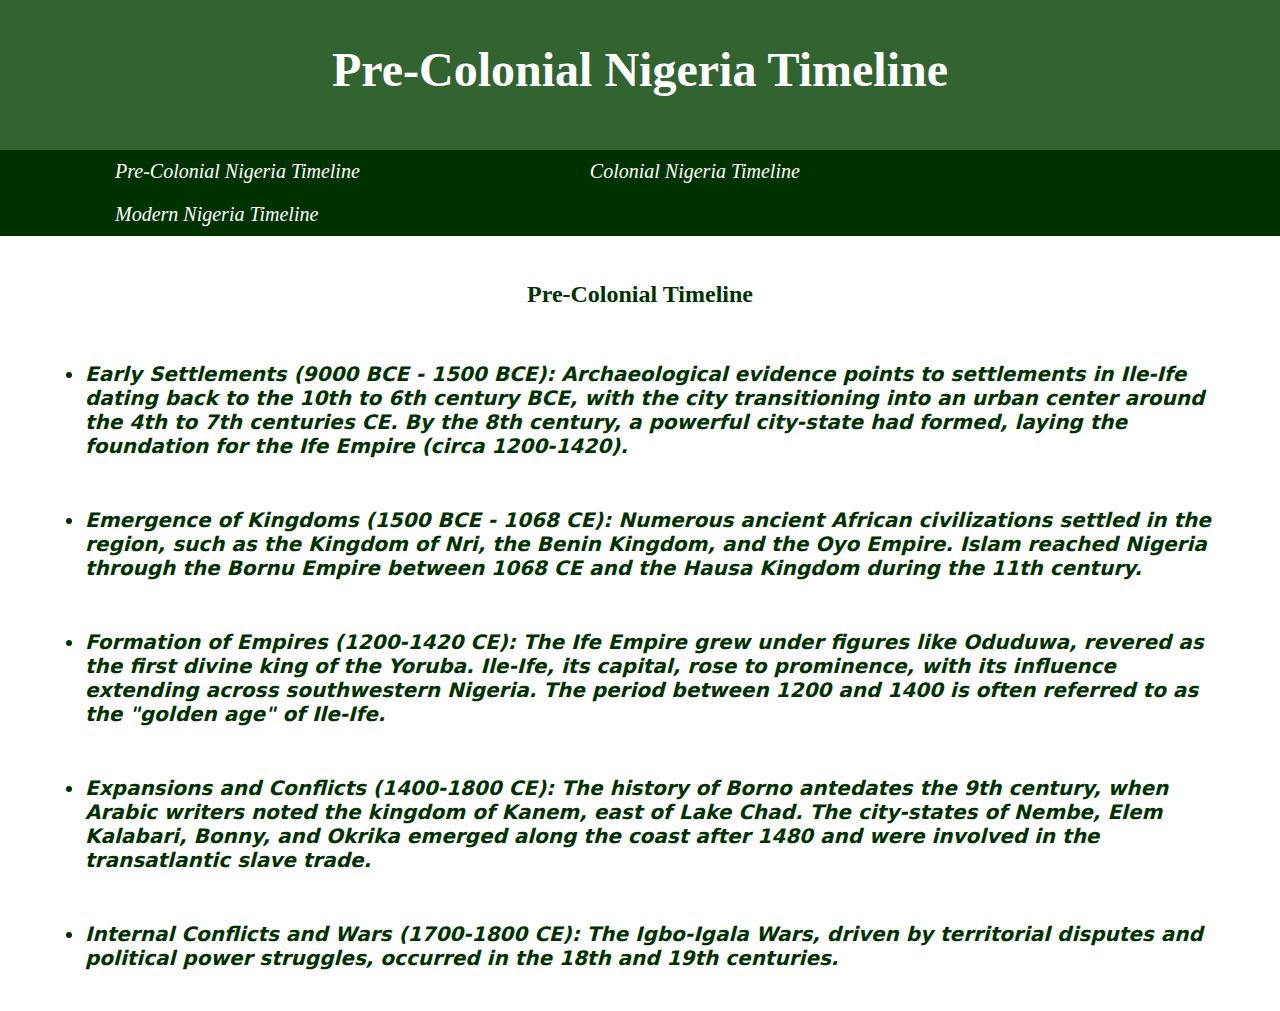
<file: index.html>
<!DOCTYPE html>
<html lang="en">
<head>
     <meta charset="UTF-8">
     <meta name="viewport" content="width=device-width, initial-scale=1.0">
     <title>Nigeria Project</title>
     <link href ="style.css" rel="stylesheet" type="text/css"/>
</head>
<body>
     <header>
          <h1>Pre-Colonial Nigeria Timeline</h1>
     </header>
     <nav class="navbar">
          <ul>
               <li><a href="index.html">Pre-Colonial Nigeria Timeline</a></li>
               <li><a href="colonial.html">Colonial Nigeria Timeline</a></li>
               <li><a href="modern.html">Modern Nigeria Timeline</a></li>
          </ul>
     </nav>
     <main>
          <h2>Pre-Colonial Timeline</h2>
          <br>
          <ul><li>Early Settlements (9000 BCE - 1500 BCE): Archaeological evidence points to settlements in Ile-Ife dating back to the 10th to 6th century BCE, with the city transitioning into an urban center around the 4th to 7th centuries CE. By the 8th century, a powerful city-state had formed, laying the foundation for the Ife Empire (circa 1200-1420).</li></ul>
          <br>
          <ul><li>Emergence of Kingdoms (1500 BCE - 1068 CE): Numerous ancient African civilizations settled in the region, such as the Kingdom of Nri, the Benin Kingdom, and the Oyo Empire. Islam reached Nigeria through the Bornu Empire between 1068 CE and the Hausa Kingdom during the 11th century.</li></ul>
          <br>
          <ul><li>Formation of Empires (1200-1420 CE): The Ife Empire grew under figures like Oduduwa, revered as the first divine king of the Yoruba. Ile-Ife, its capital, rose to prominence, with its influence extending across southwestern Nigeria. The period between 1200 and 1400 is often referred to as the "golden age" of Ile-Ife.</li></ul>
          <br>
          <ul><li>Expansions and Conflicts (1400-1800 CE): The history of Borno antedates the 9th century, when Arabic writers noted the kingdom of Kanem, east of Lake Chad. The city-states of Nembe, Elem Kalabari, Bonny, and Okrika emerged along the coast after 1480 and were involved in the transatlantic slave trade.</li></ul>
          <br>
          <ul><li>Internal Conflicts and Wars (1700-1800 CE): The Igbo-Igala Wars, driven by territorial disputes and political power struggles, occurred in the 18th and 19th centuries.</li></ul>
     </main>
</body>
</html>
</file>
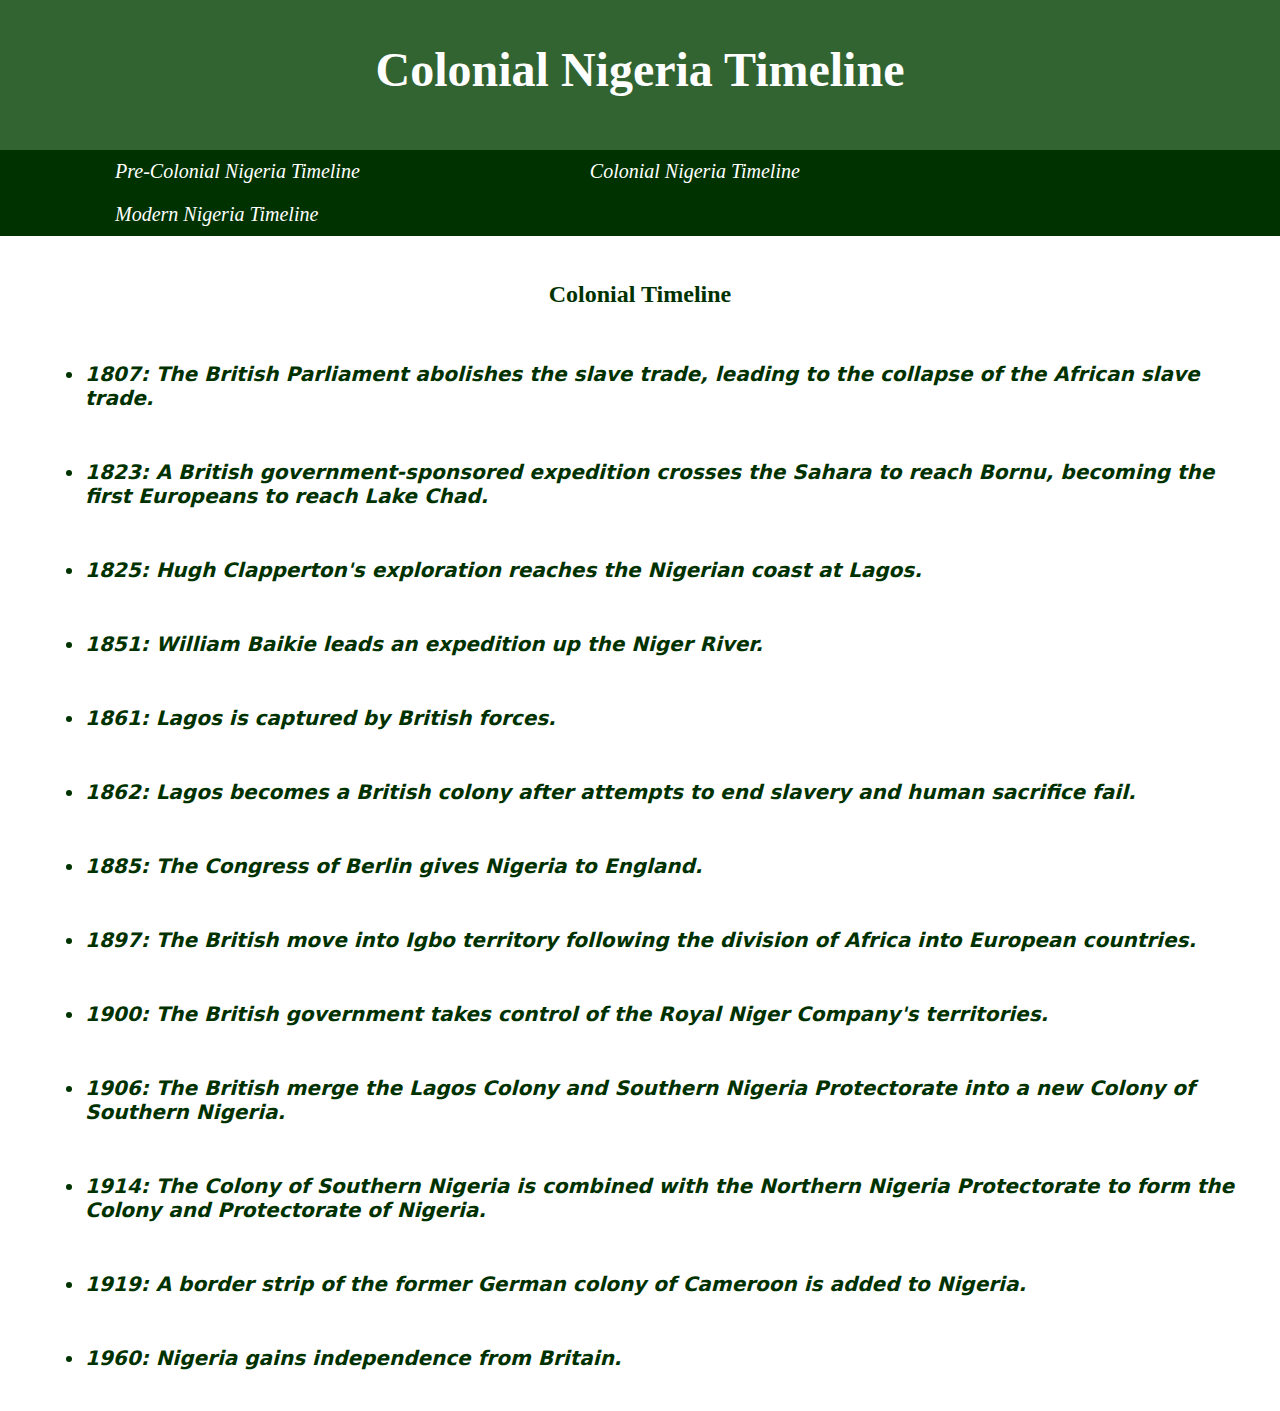
<file: colonial.html>
<!DOCTYPE html>
<html lang="en">
<head>
     <meta charset="UTF-8">
     <meta name="viewport" content="width=device-width, initial-scale=1.0">
     <title>Nigeria Project</title>
     <link href ="style.css" rel="stylesheet" type="text/css"/>
</head>
<body>
     <header>
          <h1>Colonial Nigeria Timeline</h1>
     </header>
     <nav class="navbar">
          <ul>
               <li><a href="index.html">Pre-Colonial Nigeria Timeline</a></li>
               <li><a href="colonial.html">Colonial Nigeria Timeline</a></li>
               <li><a href="modern.html">Modern Nigeria Timeline</a></li>
          </ul>
     </nav>
     <main>
          <h2>Colonial Timeline</h2>
          <br>
          <ul><li>1807: The British Parliament abolishes the slave trade, leading to the collapse of the African slave trade.</li></ul>
          <br>
          <ul><li>1823: A British government-sponsored expedition crosses the Sahara to reach Bornu, becoming the first Europeans to reach Lake Chad.</li></ul>
          <br>
          <ul><li>1825: Hugh Clapperton's exploration reaches the Nigerian coast at Lagos.</li></ul>
          <br>
          <ul><li>1851: William Baikie leads an expedition up the Niger River.
          </li></ul>
          <br>
          <ul><li>1861: Lagos is captured by British forces.</li></ul>
          <br>
          <ul><li>1862: Lagos becomes a British colony after attempts to end slavery and human sacrifice fail.</li></ul>
          <br>
          <ul><li>1885: The Congress of Berlin gives Nigeria to England.
          </li></ul>
          <br>
          <ul><li>1897: The British move into Igbo territory following the division of Africa into European countries.
          </li></ul>
          <br>
          <ul><li>1900: The British government takes control of the Royal Niger Company's territories.</li></ul>
          <br>
          <ul><li>1906: The British merge the Lagos Colony and Southern Nigeria Protectorate into a new Colony of Southern Nigeria.</li></ul>
          <br>
          <ul><li>1914: The Colony of Southern Nigeria is combined with the Northern Nigeria Protectorate to form the Colony and Protectorate of Nigeria.</li></ul>
          <br>
          <ul><li>1919: A border strip of the former German colony of Cameroon is added to Nigeria.</li></ul>
          <br>
          <ul><li>1960: Nigeria gains independence from Britain.</li></ul>
     </main>
</body>
</html>
</file>
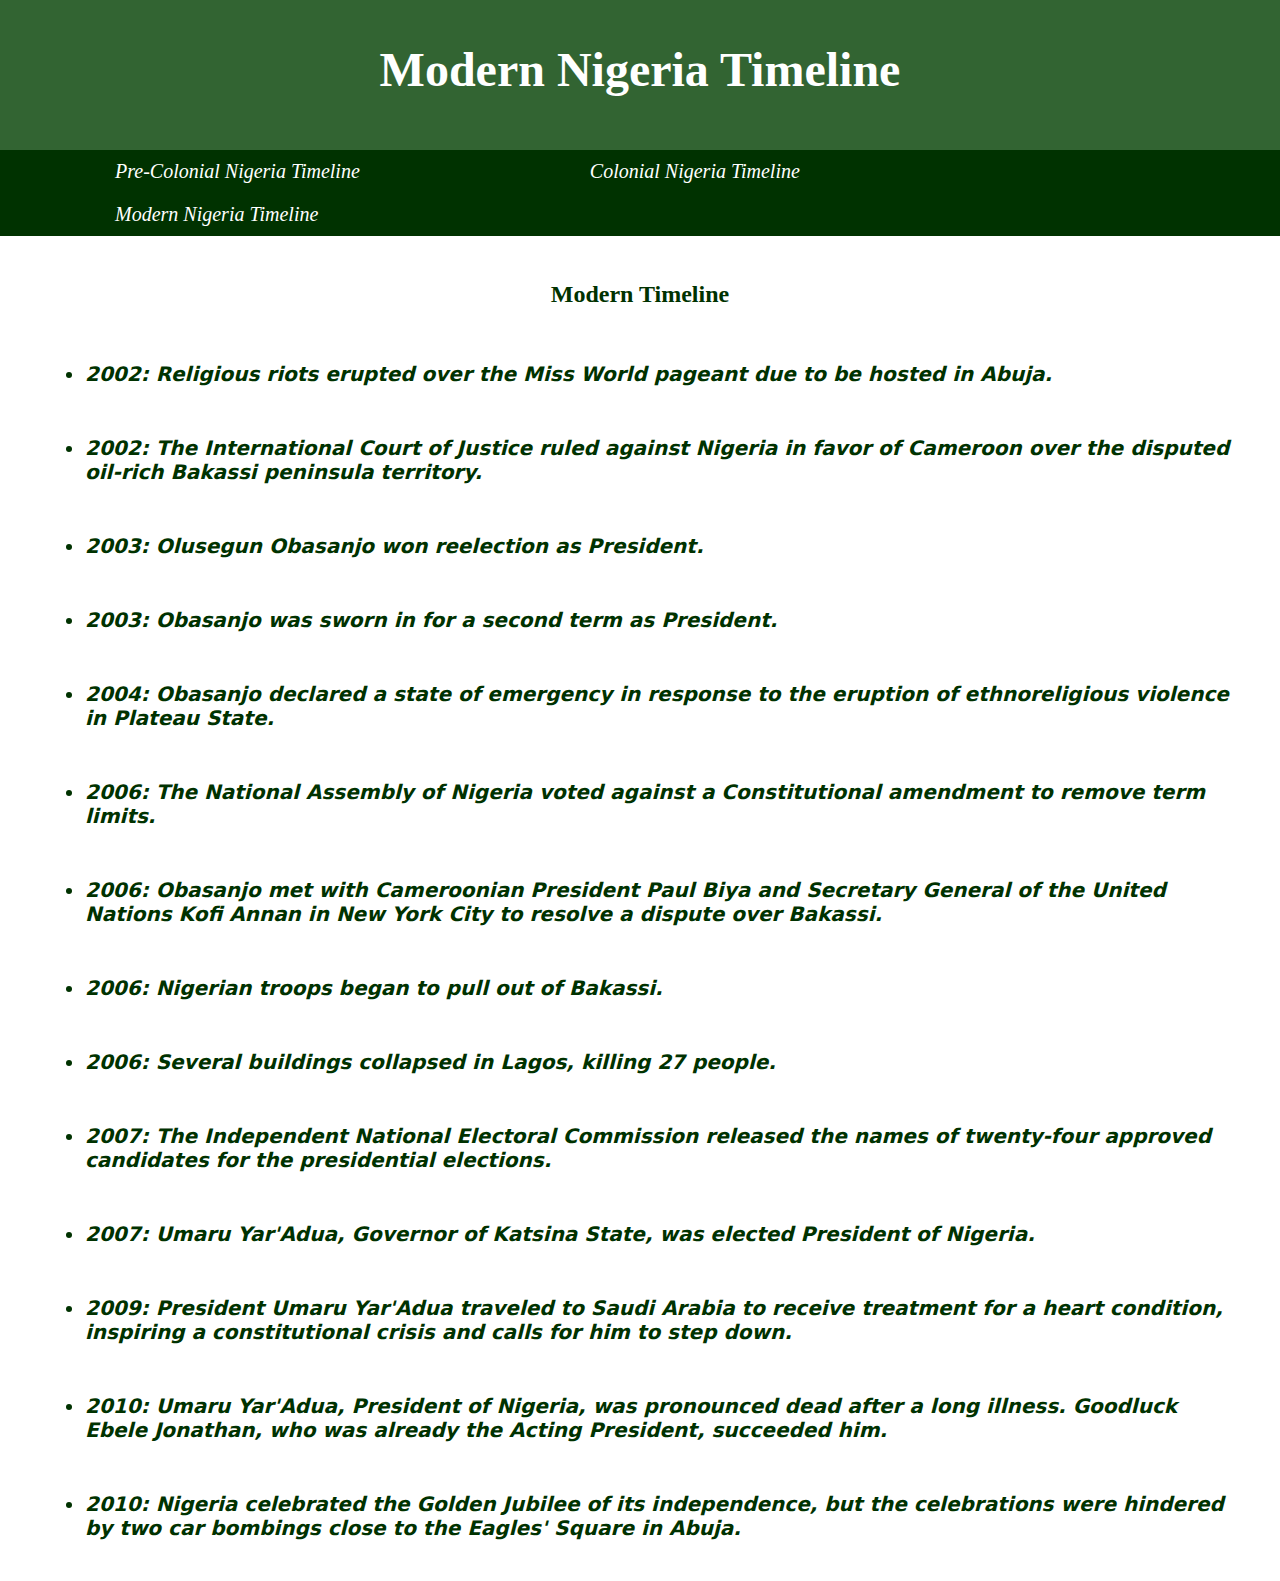
<file: modern.html>
<!DOCTYPE html>
<html lang="en">
<head>
     <meta charset="UTF-8">
     <meta name="viewport" content="width=device-width, initial-scale=1.0">
     <title>Nigeria Project</title>
     <link href ="style.css" rel="stylesheet" type="text/css"/>
</head>
<body>
     <header>
          <h1>Modern Nigeria Timeline</h1>
     </header>
     <nav class="navbar">
          <ul>
               <li><a href="index.html">Pre-Colonial Nigeria Timeline</a></li>
               <li><a href="colonial.html">Colonial Nigeria Timeline</a></li>
               <li><a href="modern.html">Modern Nigeria Timeline</a></li>
          </ul>
     </nav>
     <main>
          <h2>Modern Timeline</h2>
          <br>
          <ul><li>2002: Religious riots erupted over the Miss World pageant due to be hosted in Abuja.</li></ul>
          <br>
          <ul><li>2002: The International Court of Justice ruled against Nigeria in favor of Cameroon over the disputed oil-rich Bakassi peninsula territory.
          </li></ul>
          <br>
          <ul><li>2003: Olusegun Obasanjo won reelection as President.</li></ul>
          <br>
          <ul><li>2003: Obasanjo was sworn in for a second term as President.</li></ul>
          <br>
          <ul><li>2004: Obasanjo declared a state of emergency in response to the eruption of ethnoreligious violence in Plateau State.</li></ul>
          <br>
          <ul><li>2006: The National Assembly of Nigeria voted against a Constitutional amendment to remove term limits.</li></ul>
          <br>
          <ul><li>2006: Obasanjo met with Cameroonian President Paul Biya and Secretary General of the United Nations Kofi Annan in New York City to resolve a dispute over Bakassi.</li></ul>
          <br>
          <ul><li>2006: Nigerian troops began to pull out of Bakassi.</li></ul>
          <br>
          <ul><li>2006: Several buildings collapsed in Lagos, killing 27 people.</li></ul>
          <br>
          <ul><li>2007: The Independent National Electoral Commission released the names of twenty-four approved candidates for the presidential elections.</li></ul>
          <br>
          <ul><li>2007: Umaru Yar'Adua, Governor of Katsina State, was elected President of Nigeria.</li></ul>
          <br>
          <ul><li>2009: President Umaru Yar'Adua traveled to Saudi Arabia to receive treatment for a heart condition, inspiring a constitutional crisis and calls for him to step down.</li></ul>
          <br>
          <ul><li>2010: Umaru Yar'Adua, President of Nigeria, was pronounced dead after a long illness. Goodluck Ebele Jonathan, who was already the Acting President, succeeded him.</li></ul>
          <br>
          <ul><li>2010: Nigeria celebrated the Golden Jubilee of its independence, but the celebrations were hindered by two car bombings close to the Eagles' Square in Abuja.</li></ul>
     </main>
</body>
</html>
</file>
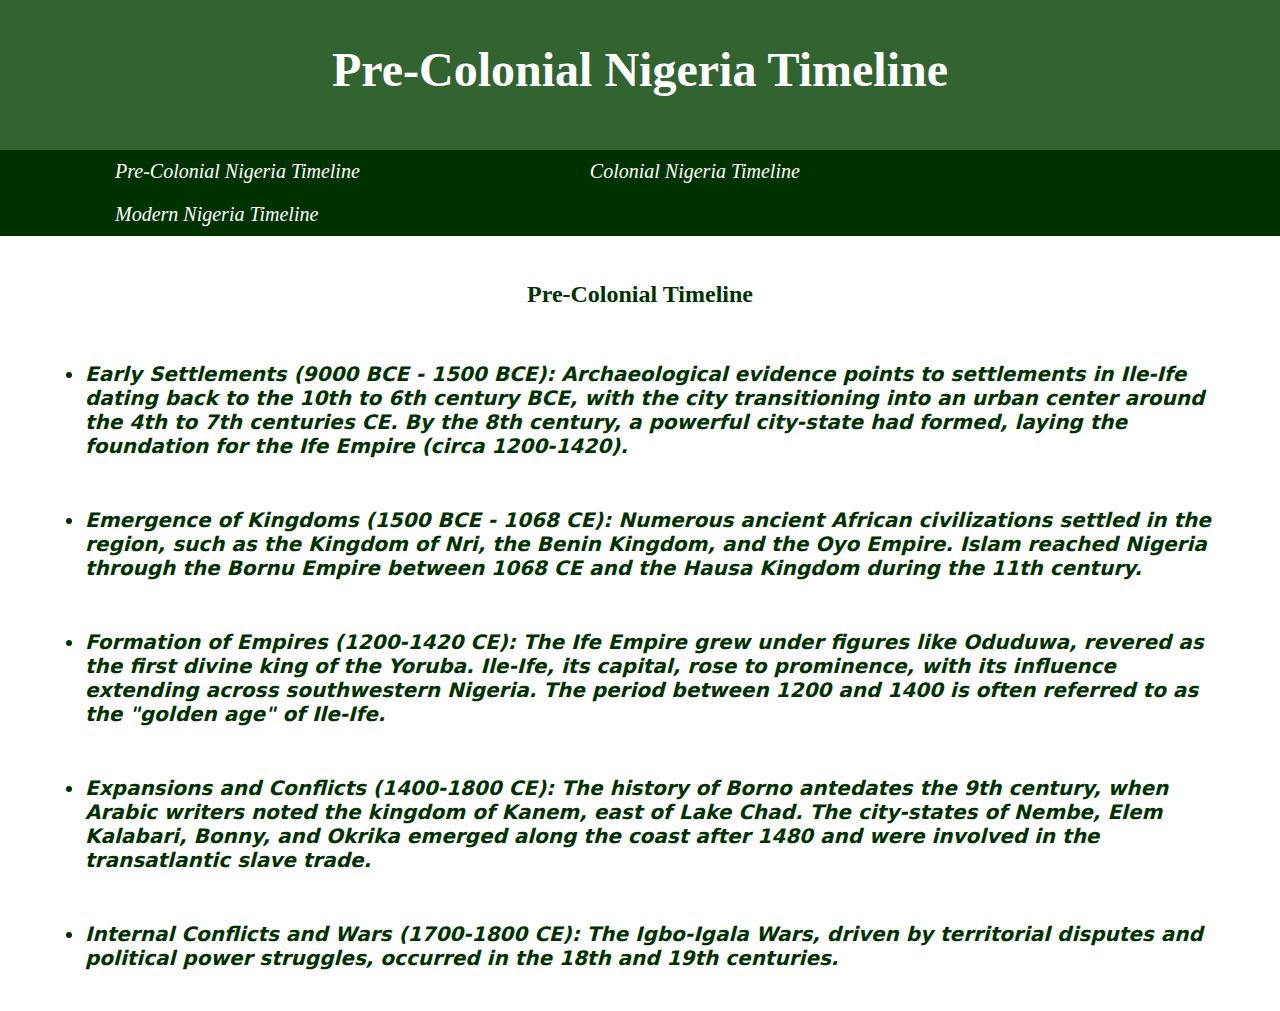
<file: precolonial.html>
<!DOCTYPE html>
<html lang="en">
<head>
     <meta charset="UTF-8">
     <meta name="viewport" content="width=device-width, initial-scale=1.0">
     <title>Nigeria Project</title>
     <link href ="style.css" rel="stylesheet" type="text/css"/>
</head>
<body>
     <header>
          <h1>Pre-Colonial Nigeria Timeline</h1>
     </header>
     <nav class="navbar">
          <ul>
               <li><a href="precolonial.html">Pre-Colonial Nigeria Timeline</a></li>
               <li><a href="colonial.html">Colonial Nigeria Timeline</a></li>
               <li><a href="modern.html">Modern Nigeria Timeline</a></li>
          </ul>
     </nav>
     <main>
          <h2>Pre-Colonial Timeline</h2>
          <br>
          <ul><li>Early Settlements (9000 BCE - 1500 BCE): Archaeological evidence points to settlements in Ile-Ife dating back to the 10th to 6th century BCE, with the city transitioning into an urban center around the 4th to 7th centuries CE. By the 8th century, a powerful city-state had formed, laying the foundation for the Ife Empire (circa 1200-1420).</li></ul>
          <br>
          <ul><li>Emergence of Kingdoms (1500 BCE - 1068 CE): Numerous ancient African civilizations settled in the region, such as the Kingdom of Nri, the Benin Kingdom, and the Oyo Empire. Islam reached Nigeria through the Bornu Empire between 1068 CE and the Hausa Kingdom during the 11th century.</li></ul>
          <br>
          <ul><li>Formation of Empires (1200-1420 CE): The Ife Empire grew under figures like Oduduwa, revered as the first divine king of the Yoruba. Ile-Ife, its capital, rose to prominence, with its influence extending across southwestern Nigeria. The period between 1200 and 1400 is often referred to as the "golden age" of Ile-Ife.</li></ul>
          <br>
          <ul><li>Expansions and Conflicts (1400-1800 CE): The history of Borno antedates the 9th century, when Arabic writers noted the kingdom of Kanem, east of Lake Chad. The city-states of Nembe, Elem Kalabari, Bonny, and Okrika emerged along the coast after 1480 and were involved in the transatlantic slave trade.</li></ul>
          <br>
          <ul><li>Internal Conflicts and Wars (1700-1800 CE): The Igbo-Igala Wars, driven by territorial disputes and political power struggles, occurred in the 18th and 19th centuries.</li></ul>
     </main>
</body>
</html>
</file>
<file: style.css>
*{
     box-sizing: border-box;
}
html{
     width: 100%;
}
body{
     height: 600px;
     width: 100%;
     margin: 0px;
     background-color: white;
     font-family: 'Times New Roman', Times, serif;
}
main{
     color:rgb(0, 50, 0);
     margin: 0px 20px 0 20px;
     padding: 25px;
     font-family: 'Times New Roman', Times, serif;
     font-weight: bold;
}

header{
     height: 150px;
     width: 100%;
     text-align: center;
     background-color: rgb(50, 100, 50);
     color: white;
     padding: 10px;
     font-family: 'Times New Roman', Times, serif;
}
h1{
     text-align: center;
     font-family: 'Times New Roman', Times, serif;
     font-size: 3rem;
}
h2{
     text-align: center;
     color:rgb(0, 50, 0);
     margin: 20px;
     font-family: 'Times New Roman', Times, serif;
}
p{
     font-family: sans;
     font-style: italic;
     font-size: 1rem;
}
li{
     font-family: sans;
     font-style: italic;
     font-size: 1.25rem;
}
.navbar ul{
     list-style-type: none;
     background-color:rgb(0, 50, 0);
     padding: 0px;
     margin: 0px;
     overflow: hidden;
     font-family: 'Times New Roman', Times, serif;
}
.navbar a{
     color: white;
     text-decoration: none;
     padding: 10px 115px;
     display: block;
     text-align: center;
     font-family: 'Times New Roman', Times, serif;
}
.navbar a:hover{
     background-color:rgb(0, 75, 0);
     font-family: 'Times New Roman', Times, serif;  
}
.navbar li{
     float: left;
     font-family: 'Times New Roman', Times, serif;
}
</file>
